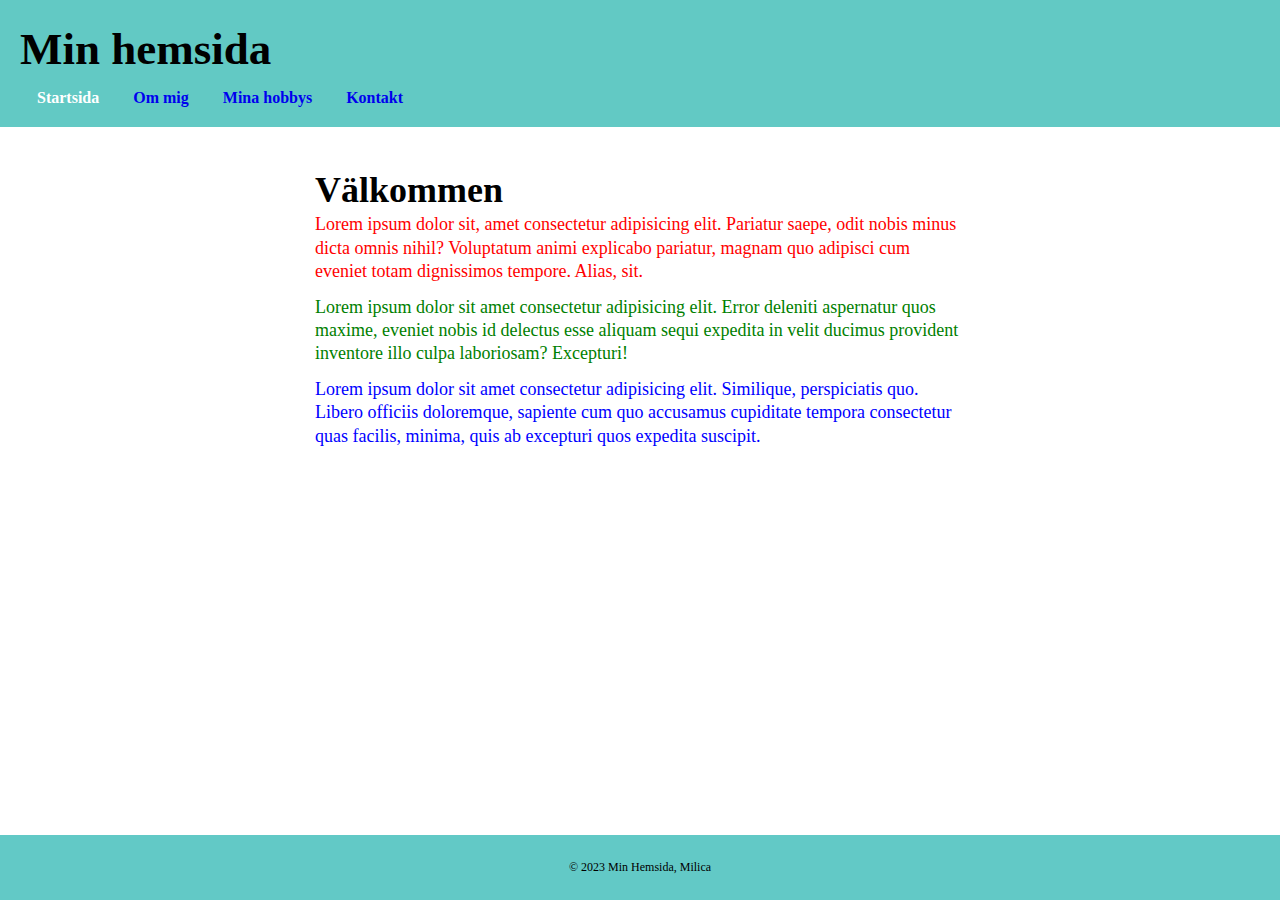
<file: index.html>
<!DOCTYPE html>
<html lang="en">
<head>
<!--Huvudet på min sida-->
    <meta charset="UTF-8">
    <meta http-equiv="X-UA-Compatible" content="IE=edge">
    <meta name="viewport" content="width=device-width, initial-scale=1.0">
    <title>Min andra hemsida</title>
    <link rel="stylesheet" href="style.css">
</head>
<body>
    <!--Kroppen på min sida-->
    <header>
        <!--Sidhuvud och navigation-->
        <h1> Min hemsida</h1>
        <nav>
        <a class="active" href="index.html">Startsida</a>
        <a href="about.html">Om mig</a>
        <a href="hobbys.html">Mina hobbys</a>
        <a href="contact.html">Kontakt</a>
    </nav>
    </header>
 <main> 
        <!--Huvud innehåll på sidan-->
        <h1>Välkommen</h1>
        <p id="my-id">Lorem ipsum dolor sit, amet consectetur adipisicing elit. Pariatur saepe, odit nobis minus dicta omnis nihil? Voluptatum animi explicabo pariatur, magnam quo adipisci cum eveniet totam dignissimos tempore. Alias, sit.</p>
        <p class="my-class">Lorem ipsum dolor sit amet consectetur adipisicing elit. Error deleniti aspernatur quos maxime, eveniet nobis id delectus esse aliquam sequi expedita in velit ducimus provident inventore illo culpa laboriosam? Excepturi!</p>
        <p class="two class">Lorem ipsum dolor sit amet consectetur adipisicing elit. Similique, perspiciatis quo. Libero officiis doloremque, sapiente cum quo accusamus cupiditate tempora consectetur quas facilis, minima, quis ab excepturi quos expedita suscipit.</p>
    </main>
    <footer>
        <!--Sidfot, copyright och annat-->
        <p>&copy; 2023 Min Hemsida, Milica</p>

    </footer>
    
</body>
</html>
</file>
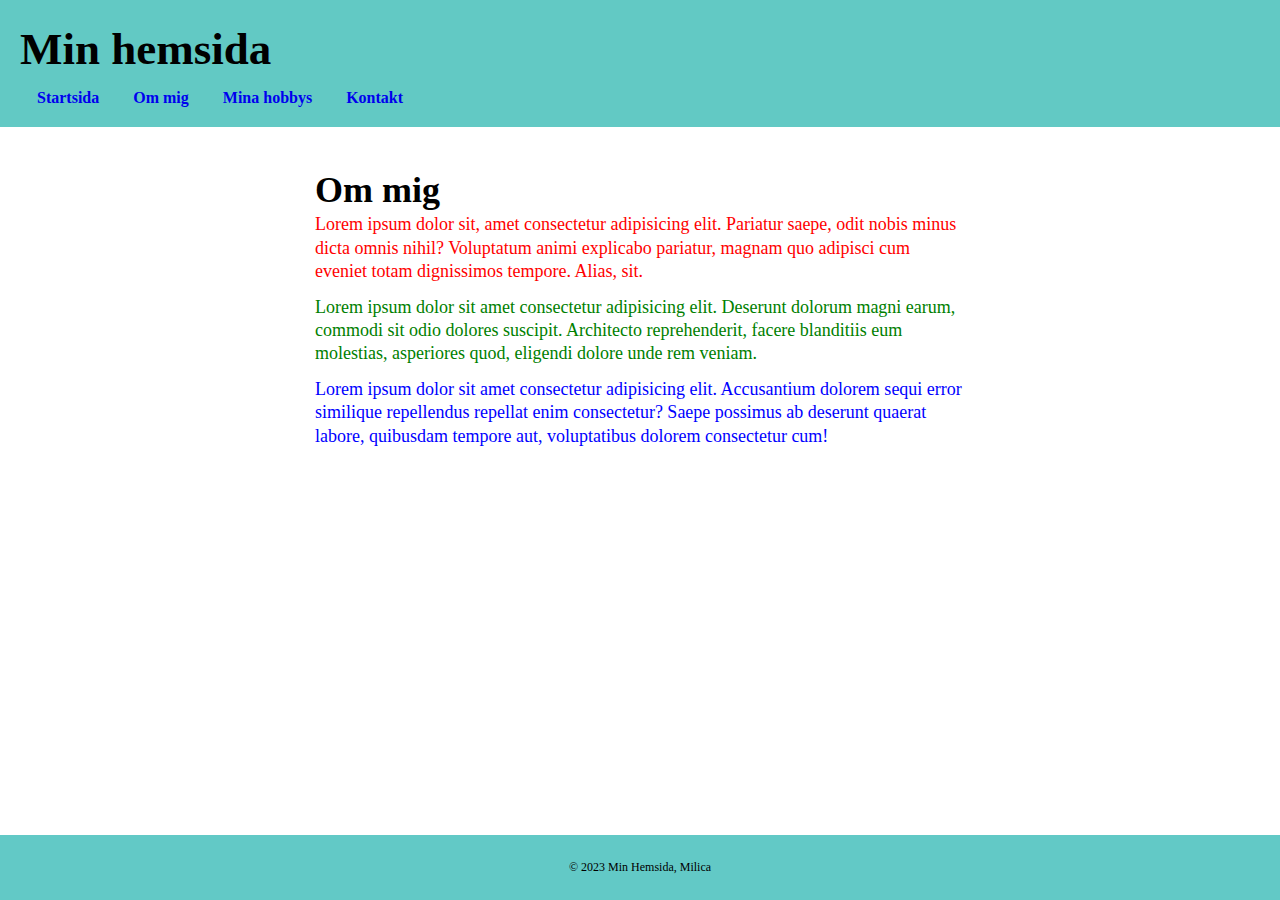
<file: about.html>
<!DOCTYPE html>
<html lang="en">
<head>
<!--Huvudet på min sida-->
    <meta charset="UTF-8">
    <meta http-equiv="X-UA-Compatible" content="IE=edge">
    <meta name="viewport" content="width=device-width, initial-scale=1.0">
    <title>Min andra hemsida</title>
    <link rel="stylesheet" href="style.css">
</head>
<body>
    <!--Kroppen på min sida-->
    <header>
        <!--Sidhuvud och navigation-->
        <h1> Min hemsida</h1>
        <nav>
        <a href="index.html">Startsida</a>
        <a href="about.html">Om mig</a>
        <a href="hobbys.html">Mina hobbys</a>
        <a href="contact.html">Kontakt</a>
    </nav>
    </header>
 <main> 
        <!--Huvud innehåll på sidan-->
        <h1>Om mig</h1>
        <p id="my-id">Lorem ipsum dolor sit, amet consectetur adipisicing elit. Pariatur saepe, odit nobis minus dicta omnis nihil? Voluptatum animi explicabo pariatur, magnam quo adipisci cum eveniet totam dignissimos tempore. Alias, sit.</p>
        <p class="my-class">Lorem ipsum dolor sit amet consectetur adipisicing elit. Deserunt dolorum magni earum, commodi sit odio dolores suscipit. Architecto reprehenderit, facere blanditiis eum molestias, asperiores quod, eligendi dolore unde rem veniam.</p>
        <p class="two class">Lorem ipsum dolor sit amet consectetur adipisicing elit. Accusantium dolorem sequi error similique repellendus repellat enim consectetur? Saepe possimus ab deserunt quaerat labore, quibusdam tempore aut, voluptatibus dolorem consectetur cum!</p>
    </main>
    <footer>
        <!--Sidfot, copyright och annat-->
        <p>&copy; 2023 Min Hemsida, Milica</p>

    </footer>
    
</body>
</html>
</file>
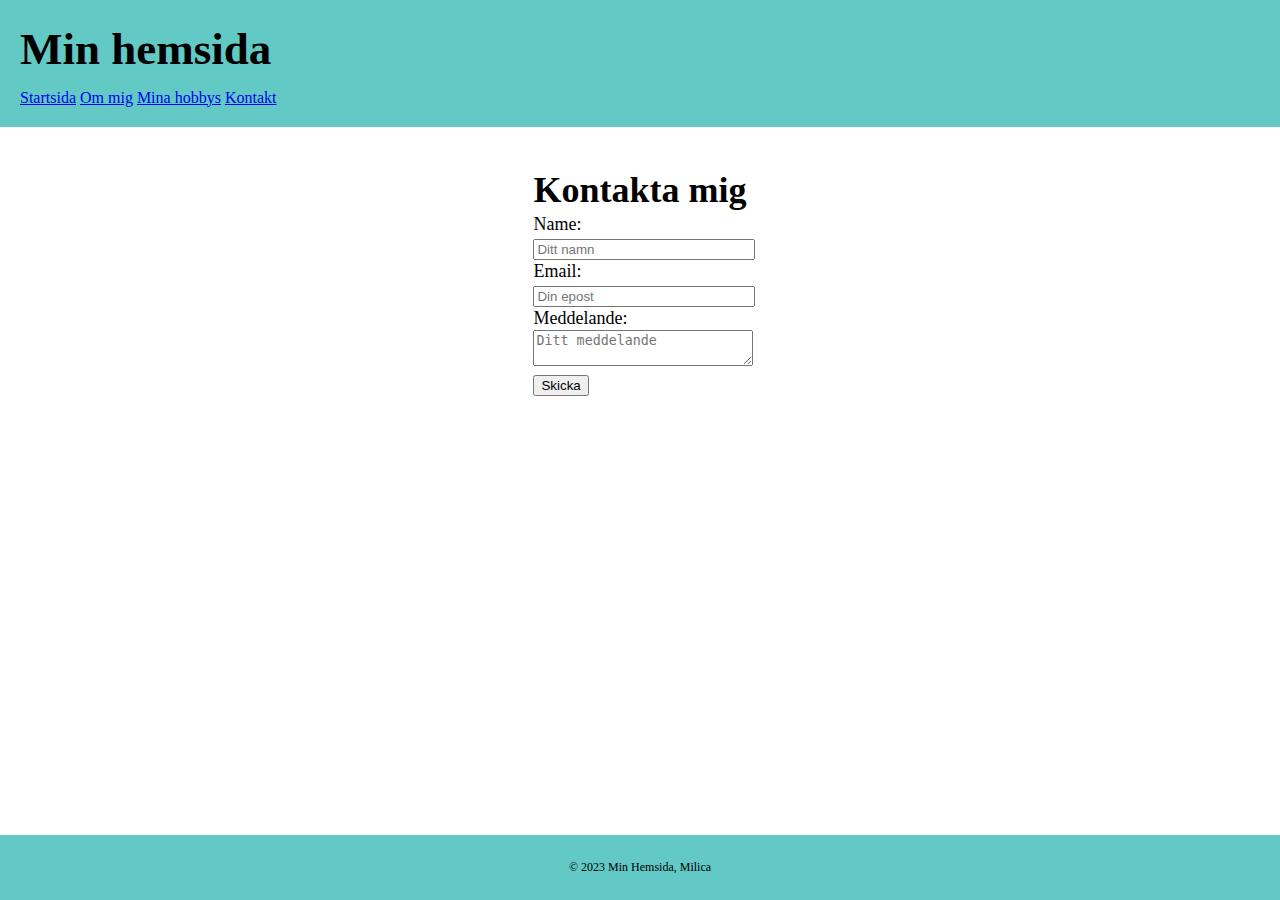
<file: contact.html>
<!DOCTYPE html>
<html lang="en">
<head>
<!--Huvudet på min sida-->
    <meta charset="UTF-8">
    <meta http-equiv="X-UA-Compatible" content="IE=edge">
    <meta name="viewport" content="width=device-width, initial-scale=1.0">
    <title>Min andra hemsida</title>
    <link rel="stylesheet" href="style.css">
</head>
<body>
    <!--Kroppen på min sida-->
    <header>
        <!--Sidhuvud och navigation-->
        <h1>Min hemsida</h1>
        <a class="active" href="index.html">Startsida</a>
        <a href="about.html">Om mig</a>
        <a href="hobbys.html">Mina hobbys</a>
        <a class="active" href="contact.html">Kontakt</a>
        <nav></nav>

    </header>
 <main> 
        <!--Huvud innehåll på sidan-->
        <h1>Kontakta mig</h1>
        <form>
            <label for="name">Name:</label><br>
            <input class="my-form" type="text" id="name" name="name" placeholder="Ditt namn" required><br>

            <label for="email">Email:</label><br>
            <input class="my-form" type="email" id="email" name="email" placeholder="Din epost" required><br>

            <label for="message">Meddelande:</label><br>
            <textarea class="my-form" id="message" name="message" placeholder="Ditt meddelande"></textarea><br>
             <input type="submit" value="Skicka">
        </form>
    </main>
    <footer>
        <!--Sidfot, copyright och annat-->
        <p>&copy; 2023 Min Hemsida, Milica</p>

    </footer>
    
</body>
</html>
</file>
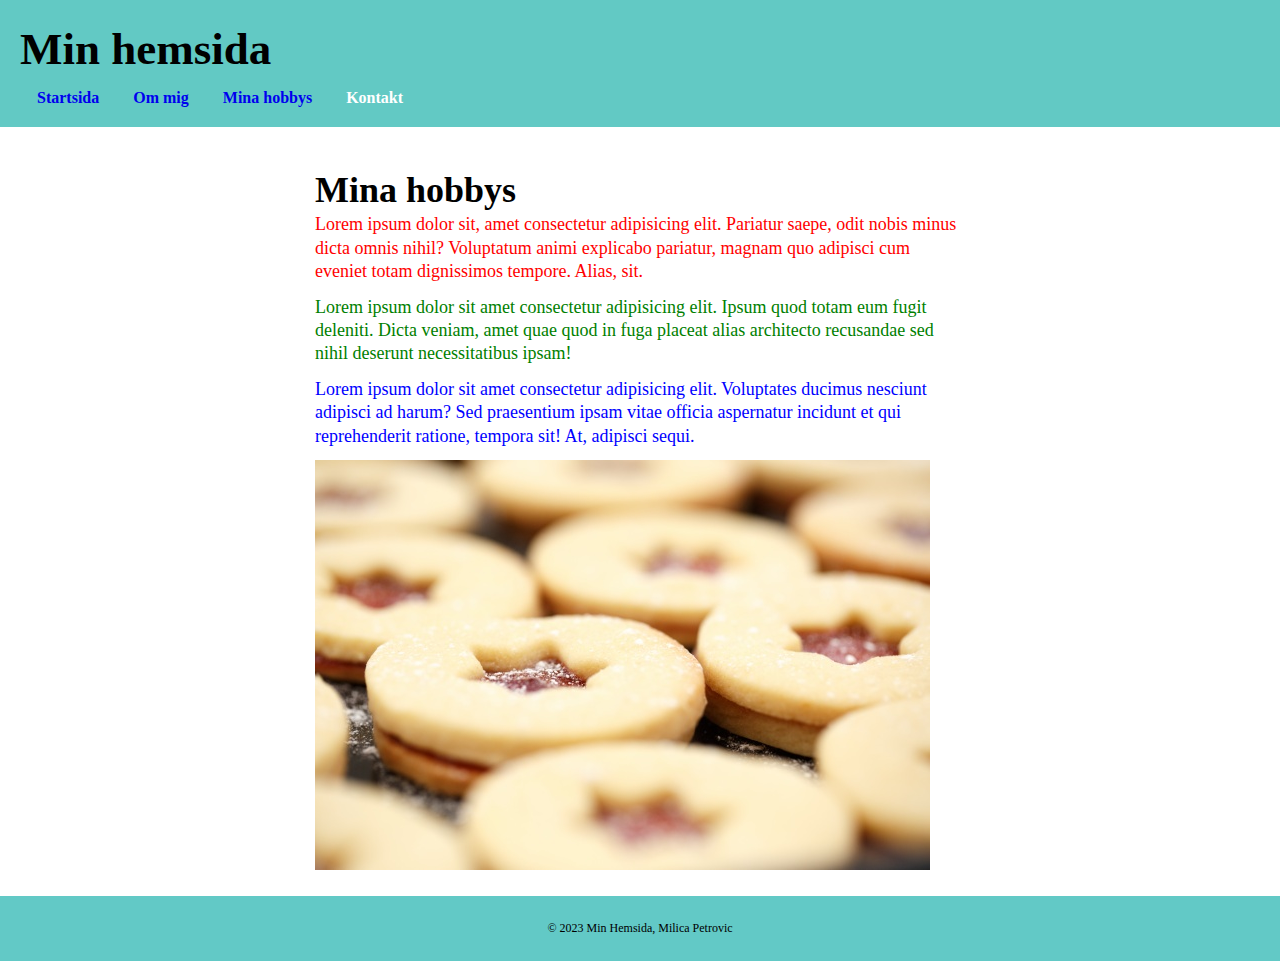
<file: hobbys.html>
<!DOCTYPE html>
<html lang="en">
<head>
<!--Huvudet på min sida-->
    <meta charset="UTF-8">
    <meta http-equiv="X-UA-Compatible" content="IE=edge">
    <meta name="viewport" content="width=device-width, initial-scale=1.0">
    <title>Min andra hemsida</title>
    <link rel="stylesheet" href="style.css">
</head>
<body>
    <!--Kroppen på min sida-->
    <header>
        <!--Sidhuvud och navigation-->
        <h1> Min hemsida</h1>
        <nav>
        <a href="index.html">Startsida</a>
        <a href="about.html">Om mig</a>
        <a href="hobbys.html">Mina hobbys</a>
        <a class="active"href="contact.html">Kontakt</a>
    </nav>
    </header>
 <main> 
        <!--Huvudinnehåll på sidan-->
        <h1>Mina hobbys</h1>
        <p id="my-id">Lorem ipsum dolor sit, amet consectetur adipisicing elit. Pariatur saepe, odit nobis minus dicta omnis nihil? Voluptatum animi explicabo pariatur, magnam quo adipisci cum eveniet totam dignissimos tempore. Alias, sit.</p>
        <p class="my-class">Lorem ipsum dolor sit amet consectetur adipisicing elit. Ipsum quod totam eum fugit deleniti. Dicta veniam, amet quae quod in fuga placeat alias architecto recusandae sed nihil deserunt necessitatibus ipsam!</p>
        <p class="two class">Lorem ipsum dolor sit amet consectetur adipisicing elit. Voluptates ducimus nesciunt adipisci ad harum? Sed praesentium ipsam vitae officia aspernatur incidunt et qui reprehenderit ratione, tempora sit! At, adipisci sequi.</p>
        <img src="kakor.jpg" alt="kakor">

    </main>
    <footer>
        <!--Sidfot, copyright och annat-->
        <p>&copy; 2023 Min Hemsida, Milica Petrovic</p>

    </footer>
    
</body>
</html>
</file>
<file: style.css>
/*Kommentar för CSS*/
/*Ta bort extra utrymme i body*/

body {
    margin: 0;
}
/*Fotter i botten, alltid*/
main {
flex:1;
}

body{

    display:flex;
    min-height:100vh;
    flex-direction:column;
    font-family:Verdana;
}
/*Footer i botten slut*/
.my-class {
    color: green;
}

#my-id {
    color: red; 

}
.two.class {
    color:blue;

}
 header {
    background-color: rgb(98, 201, 196);
    padding: 20px;

 }
 header h1 {
    font-family: Verdana;
    font-size: 45px;
    margin: 0;
    margin-bottom: 10px;
 }
 header nav {
    margin-left: 2px;
 }
header nav a {
    display: inline-block;
    padding: 0 15px;
    color:rgb (0, 0, 0);
    text-decoration: none;
    font-weight: bold; 
}
header nav a:hover {
    color: #FFF;
}
header nav a.active {
    color: #FFFFFF; 
}

h1, h2 {
    color: rgb(0, 0, 0);
    font-family: Verdana;
    line-height: 130%;
    margin: 0 auto;
    max-width: 650px; 
}
main {
    padding: 20px;
    font-family: Verdana;
    font-size: 18px;
    line-height: 130%;
    margin: 0 auto;
    max-width: 650px;
}
main h1 {
    margin-top: 20px; 
}
p {
    margin: 0; 
    margin-bottom: 12px;
}
footer { 
    background-color: rgb(98, 201, 198);
    padding: 20px;
    color: #000;
    font-family:Verdaba;
    font-size: 12px;
}

footer p {
    margin: 5px;
    text-align: center;
}
.my-form {
    width: 100%;
     
}
</file>
